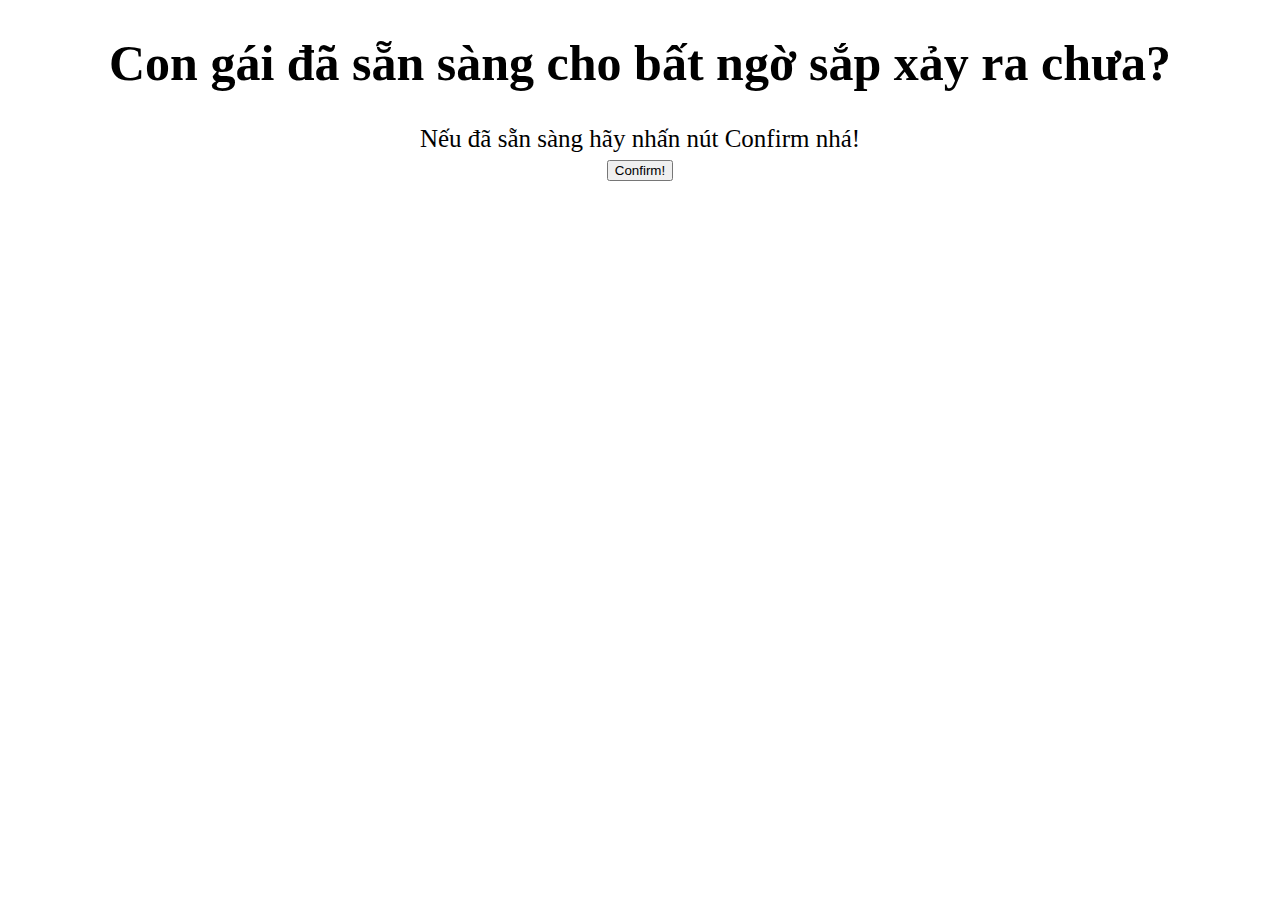
<file: index.html>
<!DOCTYPE html>
<html>
    <head>
        <meta charset="utf-8">
        <link rel="stylesheet" type="text/css" href="Readyy.css">
        <title>Are You Ready?</title>
    </head>
    <body>
        <form action="HPBD.html" method="GET">
            <h1>Con gái đã sẵn sàng cho bất ngờ sắp xảy ra chưa?</h1>
            <label for="submitted">Nếu đã sẵn sàng hãy nhấn nút Confirm nhá!</label>
            <br>
            <input type="submit" id="submitted" value="Confirm!">
        </form>
    </body>
</html>
</file>
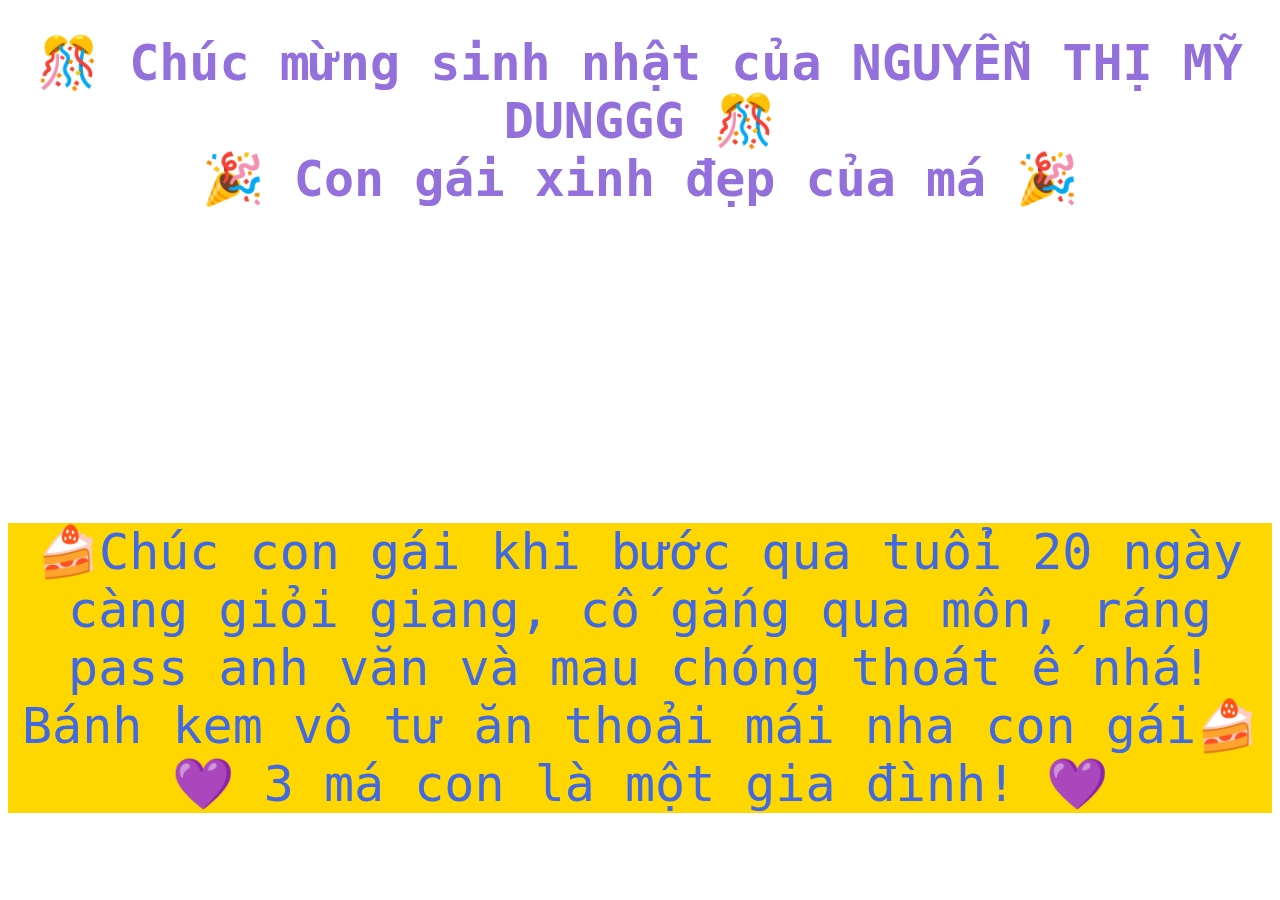
<file: HPBD.html>
<!DOCTYPE html>
<html>
    <head>
        <meta charset="utf-8">
        <link rel="stylesheet" type="text/css" href="MyDung.css">
        <title>HAPPY BIRTHDAY</title>
    </head>
    <body>
        <div class="header">
            <h1>🎊 Chúc mừng sinh nhật của NGUYỄN THỊ MỸ DUNGGG 🎊<br>🎉 Con gái xinh đẹp của má 🎉</h1>
            <br><br><br><br>
            <p>🍰Chúc con gái khi bước qua tuổi 20 ngày càng giỏi giang, cố gắng qua môn, ráng pass anh văn và mau chóng thoát ế nhá! Bánh kem vô tư ăn thoải mái nha con gái🍰<br>💜 3 má con là một gia đình! 💜</p>
        </div>
    </body>
</html>
</file>
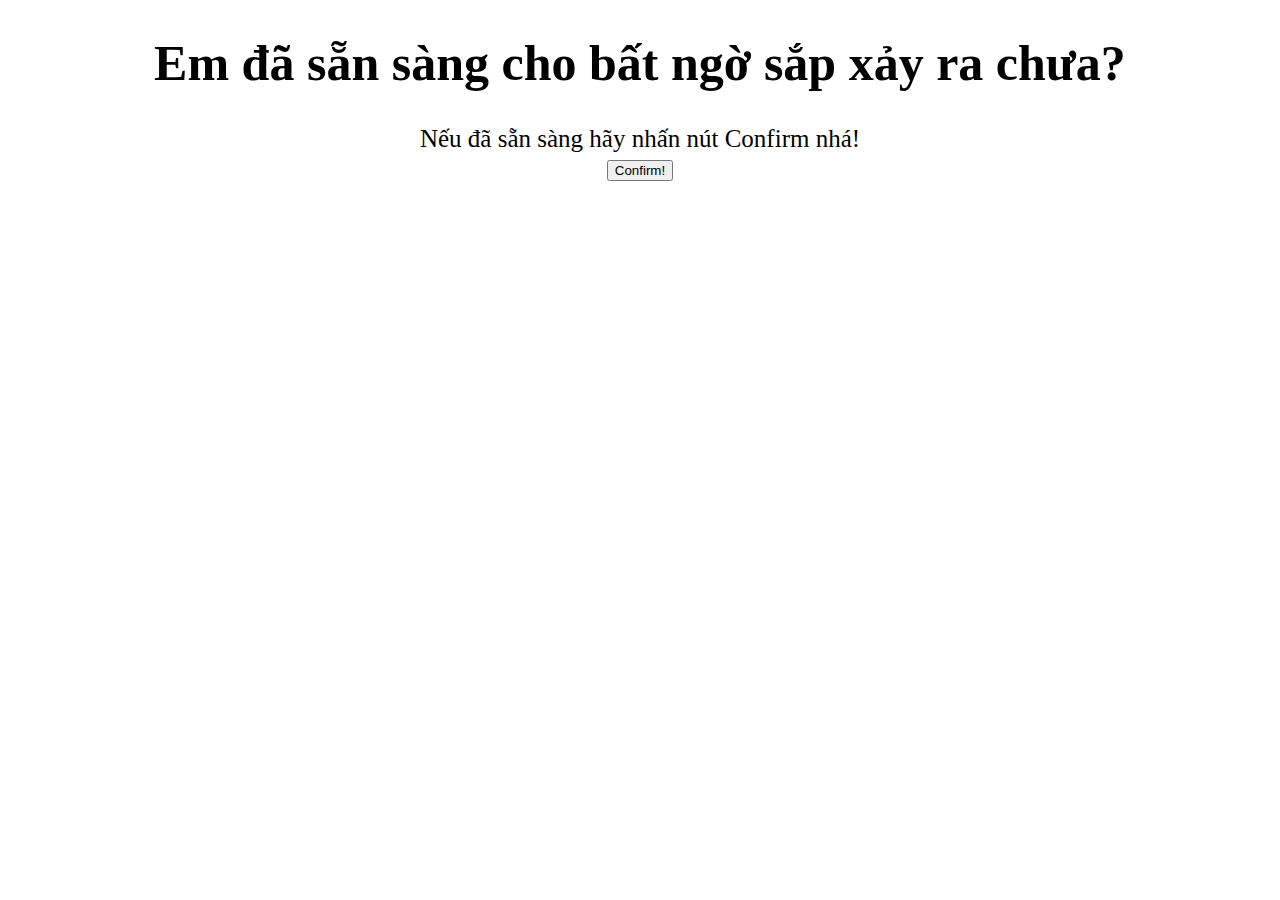
<file: Ready.html>
<!DOCTYPE html>
<html>
    <head>
        <meta charset="utf-8">
        <link rel="stylesheet" type="text/css" href="Readyy.css">
        <title>Are You Ready?</title>
    </head>
    <body>
        <form action="BaoHan.html" method="POST">
            <h1>Em đã sẵn sàng cho bất ngờ sắp xảy ra chưa?</h1>
            <label for="submitted">Nếu đã sẵn sàng hãy nhấn nút Confirm nhá!</label>
            <br>
            <input type="submit" id="submitted" value="Confirm!">
        </form>
    </body>
</html>
</file>
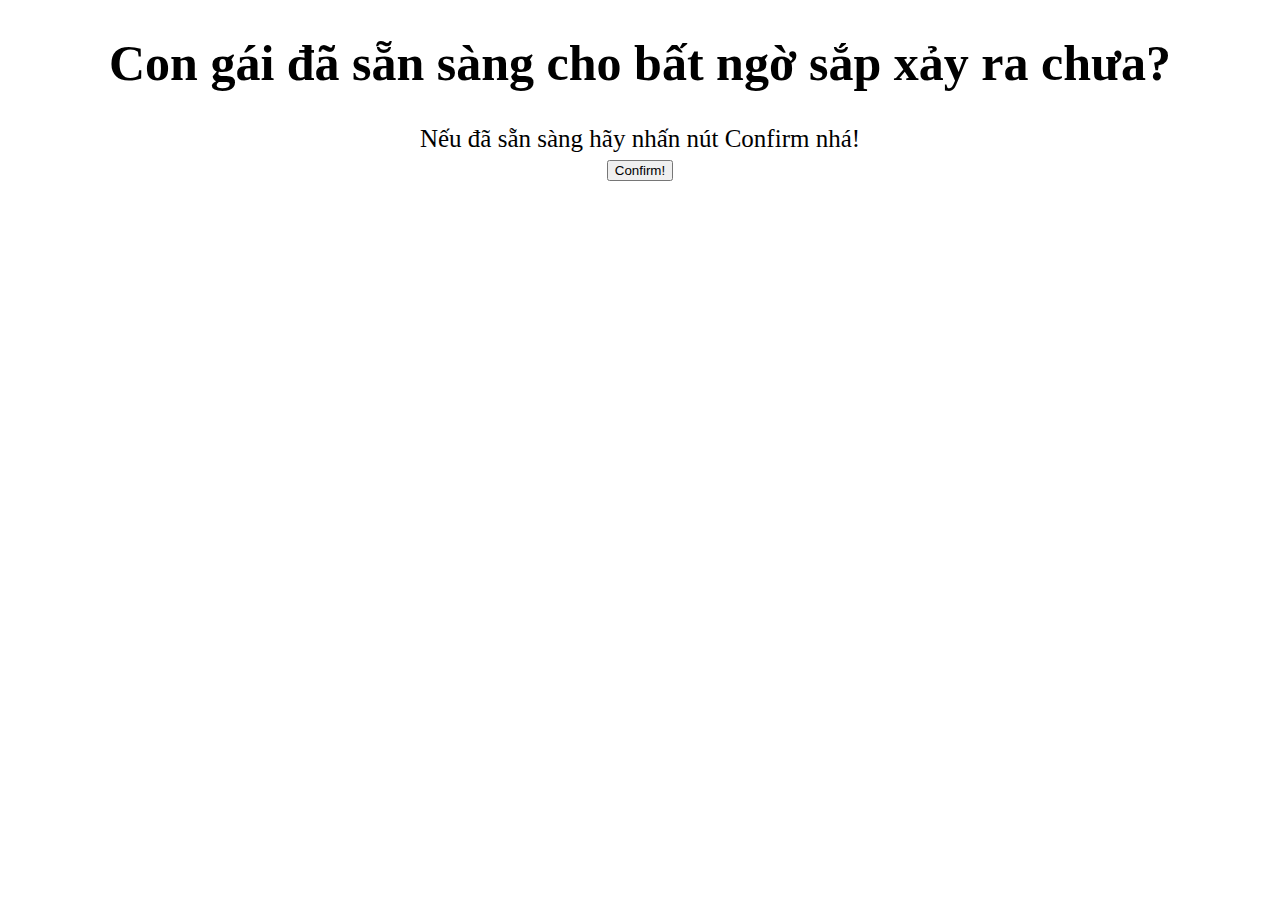
<file: Surprised.html>
<!DOCTYPE html>
<html>
    <head>
        <meta charset="utf-8">
        <link rel="stylesheet" type="text/css" href="Readyy.css">
        <title>Are You Ready?</title>
    </head>
    <body>
        <form action="HPBD.html" method="GET">
            <h1>Con gái đã sẵn sàng cho bất ngờ sắp xảy ra chưa?</h1>
            <label for="submitted">Nếu đã sẵn sàng hãy nhấn nút Confirm nhá!</label>
            <br>
            <input type="submit" id="submitted" value="Confirm!">
        </form>
    </body>
</html>
</file>
<file: Readyy.css>
body{
    text-align: center;
    font-size: 25px;
}
</file>
<file: MyDung.css>
.header{
    text-align: center;
    font-size: 50px;
    color: mediumpurple;
    font-family: monospace;
}

h1{
    font-size: 50px;
}

p{
    background-color: gold;
    color: royalblue;
}

body{
    background-image: url(https://lh3.googleusercontent.com/proxy/ffNm-xuYWRMc_M8_ERk9YalGwcUBhLX5TNck3XJEs4tbUVSTx11JKjvoLTmalltFNJBnyKKNrBAf94hawWvQWPINFi0XQ7JQmIyW-jZQVZHib0ghdnQ5lEv6g-JFGOs9KF7kOXSWEEOrMJljDFep7VvfDQkEo6w);
}
</file>
